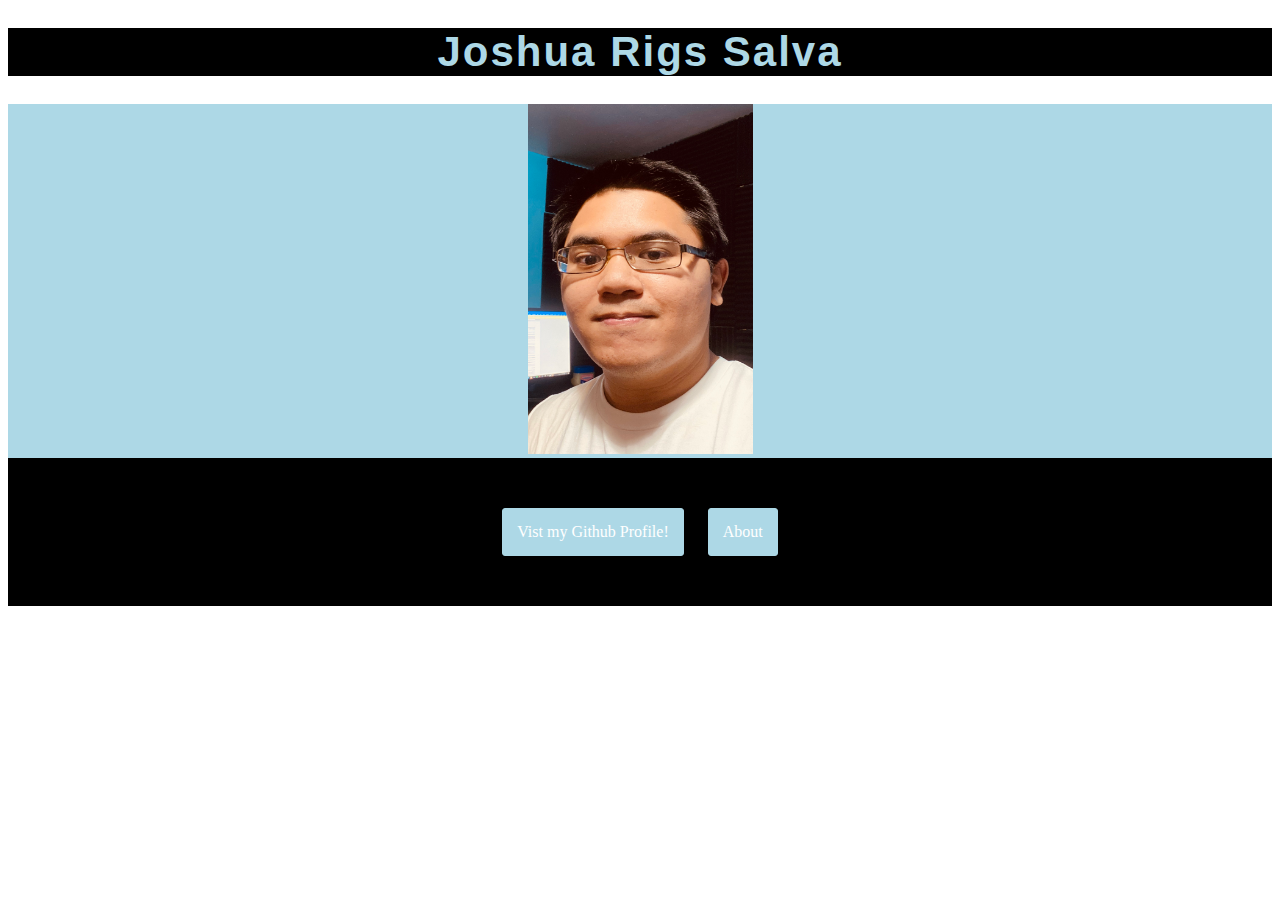
<file: index.html>
<!DOCTYPE html>
<html>
    <head>
        <link rel="stylesheet" href ="styles.css">
    </head>
    <body>
        <div class="header"><h1>
            Joshua Rigs Salva</h1>
        </div>

        <div class="imageblock"><img src="selfportrait_joshuarigssalva.jpeg" 
            alt="Joshua Rigs Salva's Smile"
                width="225" height="350">
        </div>
        
    </body>
    <footer>
        <div class="pagelinks">
            
            <a href="https://github.com/Joshuarigssalva" 
                target="_blank">Vist my Github Profile!</a>
            <a href="about.html">About</a>
        
    </div>
    </footer>
</html>
</file>
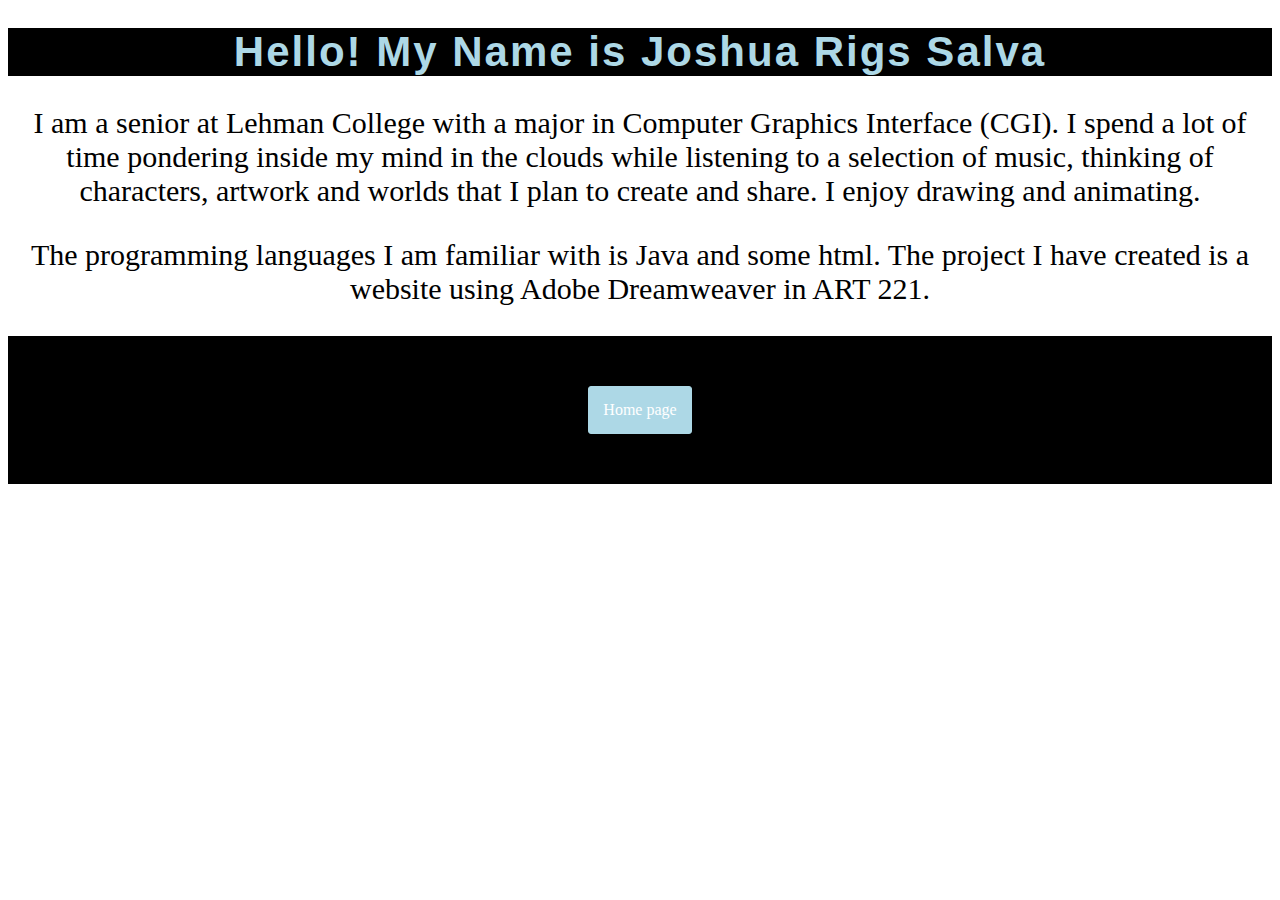
<file: about.html>
<!DOCTYPE html>
<html>
    <head>
        <link rel="stylesheet" href ="styles.css">
    </head>
    <body>
        <div class="header"><h1>
        Hello! My Name is Joshua Rigs Salva</h1></div>
        <article class="ptext">
            
            <p>I am a senior at Lehman College with a major in Computer Graphics Interface (CGI). 
                I spend a lot of time pondering inside my mind in the clouds while listening to a selection of music, 
                thinking of characters, artwork and worlds that I plan to create and share. 
                I enjoy drawing and animating.
            </p>

            <p>The programming languages I am familiar with
                is Java and some html. The project I have created is
                a website using Adobe Dreamweaver in ART 221.
            </p>
        
        </article>
    </body>
    <footer>
        
        <div class="pagelinks">
            <a href="index.html">Home page</a>
        </div>
    </footer>
</html>
</file>
<file: styles.css>
.header {
    text-align: center;
}

h1 {
    background-color: black;
    color: lightblue;
    font-size: 42px;
    font-weight: 600;
    text-align: center;
    font-family: 'Raleway', sans-serif;
    letter-spacing: 2px;
  }

  .ptext {
    text-align: center;
    font-size: 30px;
    font-weight: 200;
  }

  .imageblock {
    text-align: center;
    background-color: lightblue;
  }

  .pagelinks {
    background-color: black;
    padding: 40px 0px;
    position: relative;
    text-align: center;
    width: 100%;
  }

  .pagelinks a {
    background: lightblue;
    border: 1px solid lightblue;
    border-radius: 3px;
    color: white;
    display: inline-block;
    margin: 10px;
    padding: 14px;
    text-decoration: none;
  }

  .pagelinks a:hover {
    background: white;
    border: 1px solid blue;
    color: lightblue;
  }
</file>
